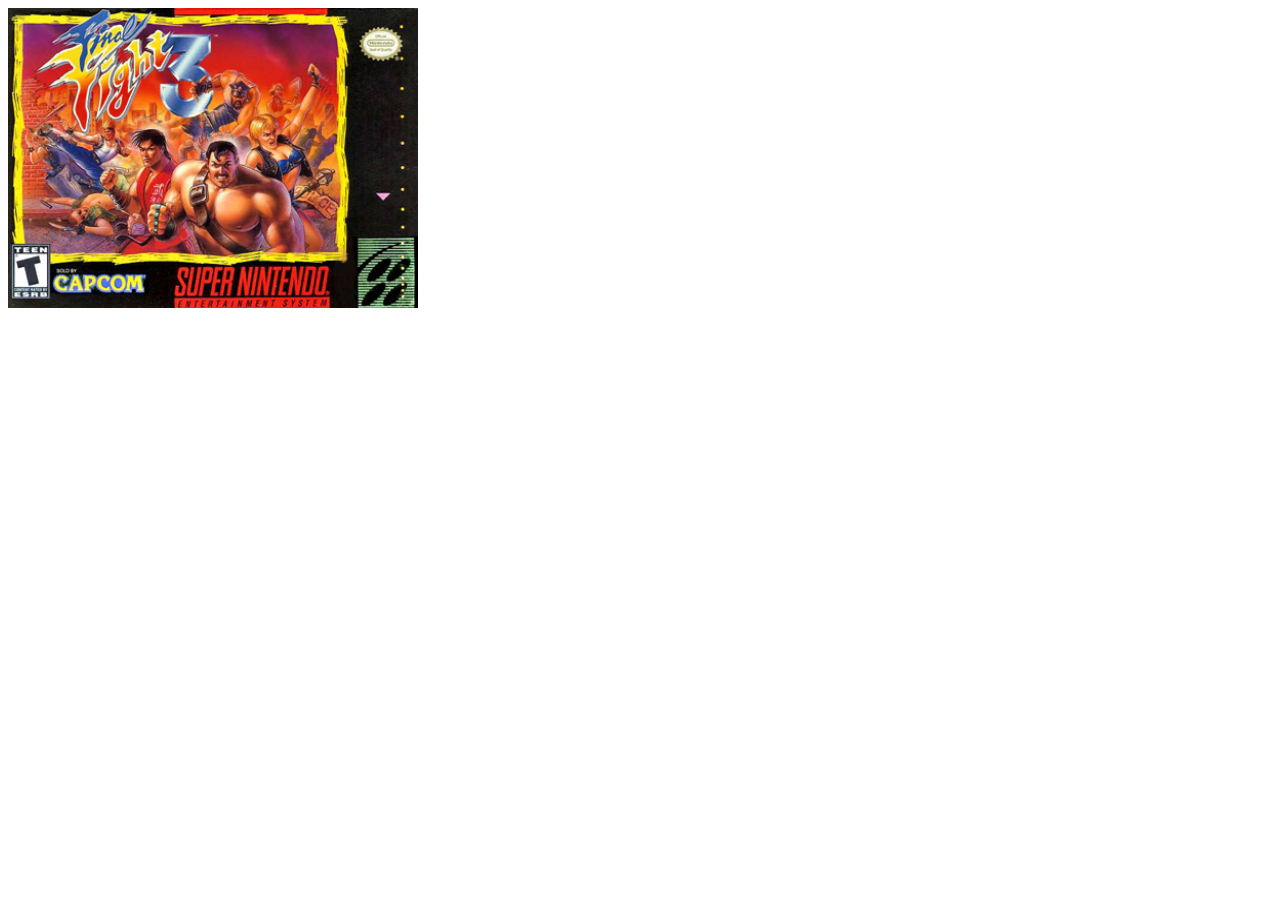
<file: index2.html>
<!DOCTYPE html>
<html lang="en" >
<head>
  <meta charset="UTF-8">
  <title>phantasyromsfile - download game roms</title>
  <style>
    body {
    background-color: #ffffff
    }
  </style>

</head>
<body>
<!-- partial:index.partial.html -->
<a href="img/Final_Fight_3_Capa.jpg" download="Final_Fight_3_Capa.jpg">
 <img src="img/Final_Fight_3_Capa.jpg" alt="finalfight3" width="410" height="300">
</a>
<!-- partial -->
  
</body>
</html>
</file>
